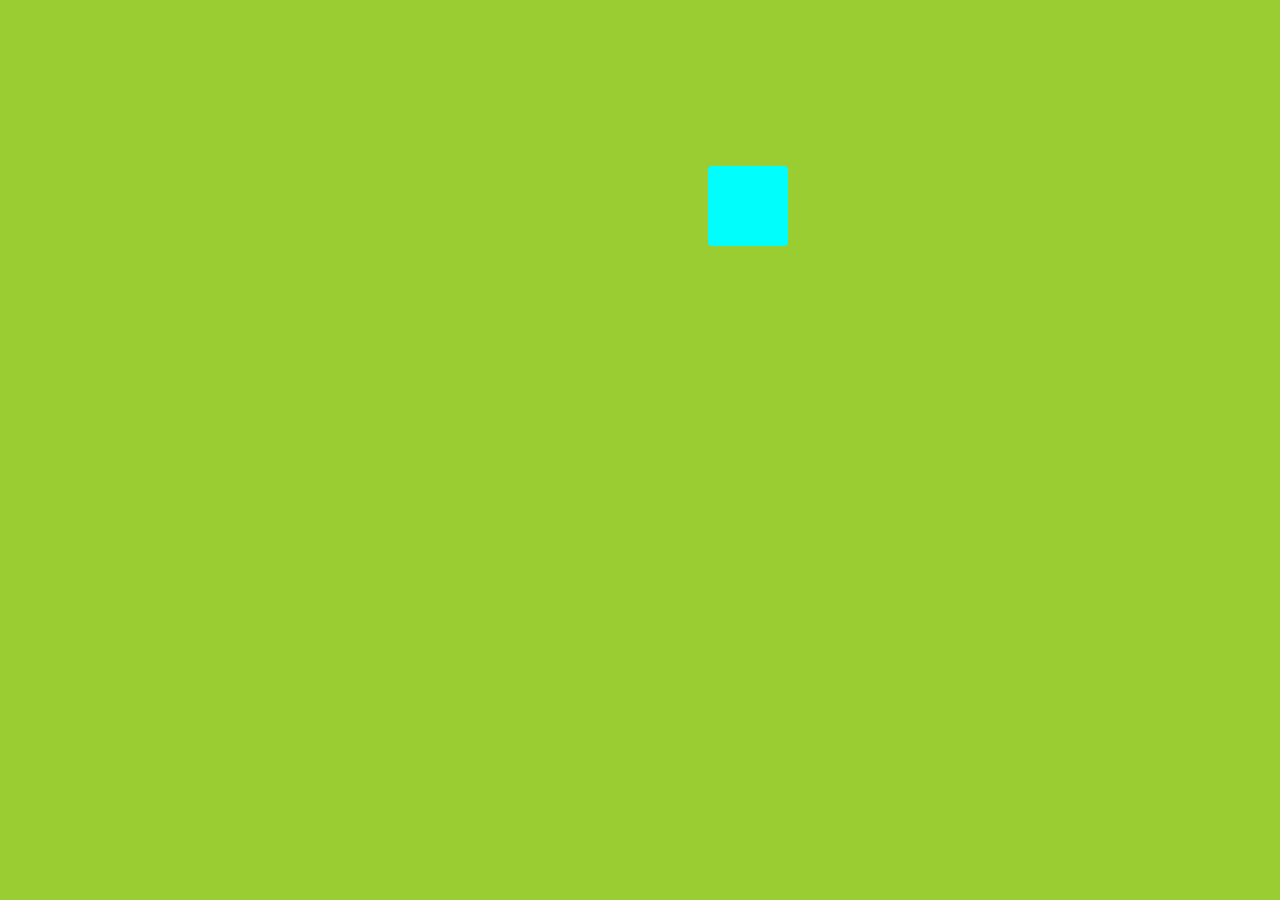
<file: Drops Animations/index.html>
<!DOCTYPE html>
<html lang="en">
  <head>
    <meta charset="UTF-8" /> <!--This is mainly Abour the Drops Animation-->
    <meta name="viewport" content="width=device-width, initial-scale=1.0" />
    <title>Drops Animation</title>
    <link rel="stylesheet" href="style.css" />
  </head>
  <body>
    <div class="container"></div>
    <script src="index.js"></script>
  </body>
</html>
</file>
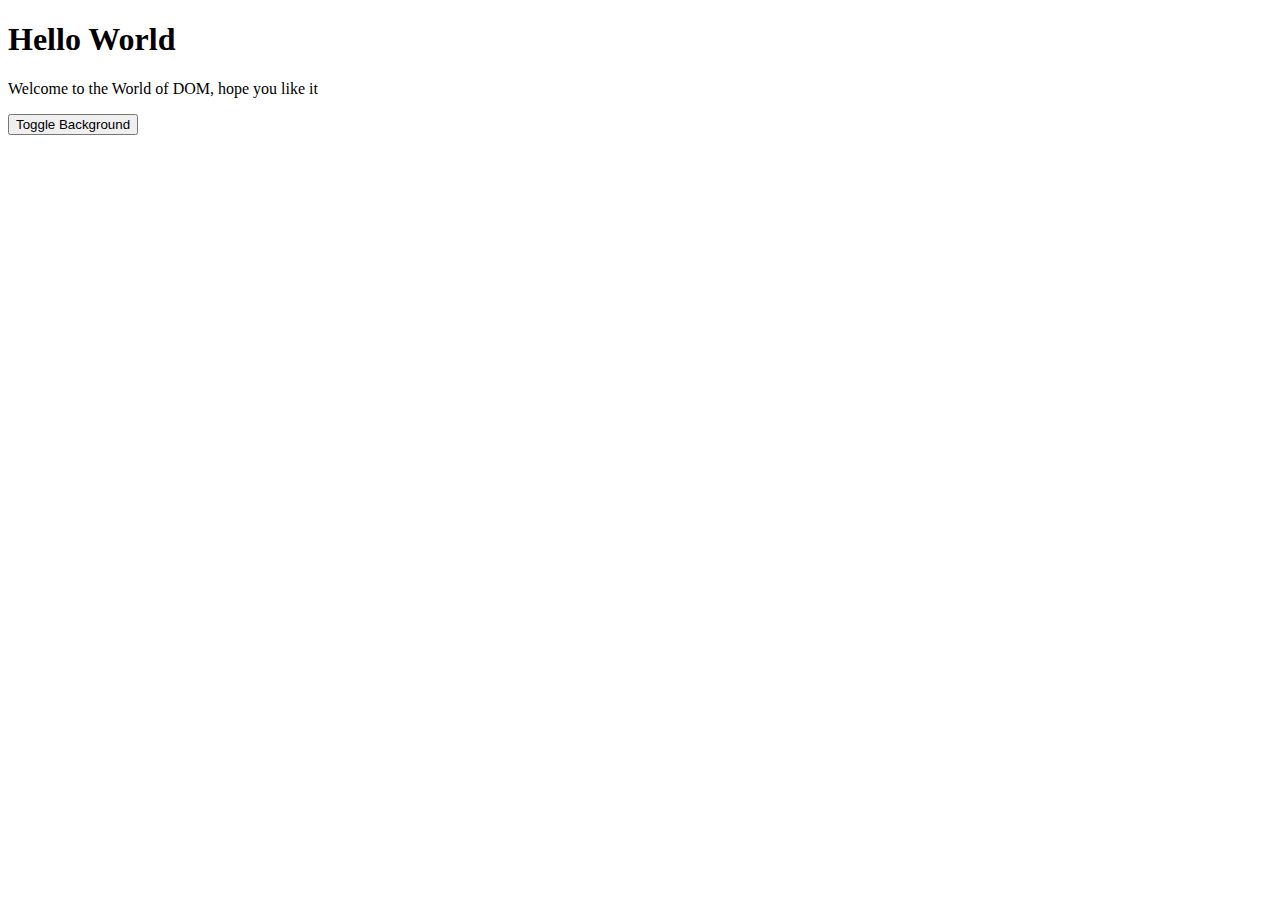
<file: Preparation/index.html>
<!DOCTYPE html>
<html lang="en">
  <head>
    <meta charset="UTF-8" />
    <meta name="viewport" content="width=device-width, initial-scale=1.0" />
    <title>DOM</title>
  </head>
  <body>
    <h1 id="demo">Hello World</h1>
    <p>Welcome to the World of DOM, hope you like it</p>
    <button onclick="RogerBackground()">Toggle Background</button>
    <script>
      function RogerBackground() {
        var body = document.body;
        if (body.style.backgroundColor === "blue") {
          body.style.backgroundColor = "white";
          body.style.color = "blue";
        } else {
          body.style.backgroundColor = "blue";
          body.style.color = "white";
        }
      }
    </script>
  </body>
</html>
</file>
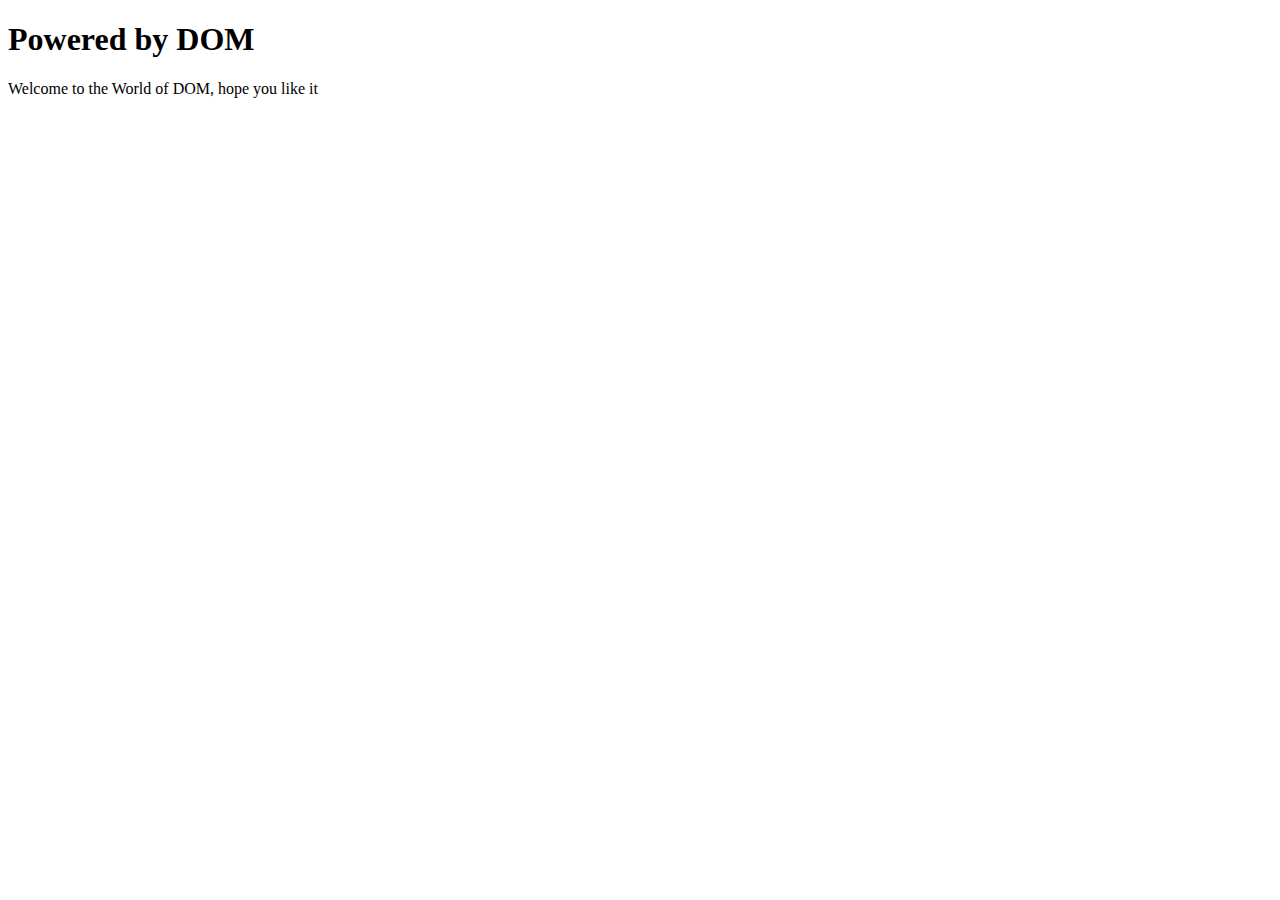
<file: Preparation/index01.html>
<!DOCTYPE html>
<html lang="en">
  <head>
    <meta charset="UTF-8" />
    <meta name="viewport" content="width=device-width, initial-scale=1.0" />
    <title>DOM</title>
  </head>
  <body>
    <h1 id="demo">Hello World</h1>
    <p>Welcome to the World of DOM, hope you like it</p>
    <script>
      document.getElementById("demo").innerHTML = "Powered by DOM";
    </script>
  </body>
</html>
</file>
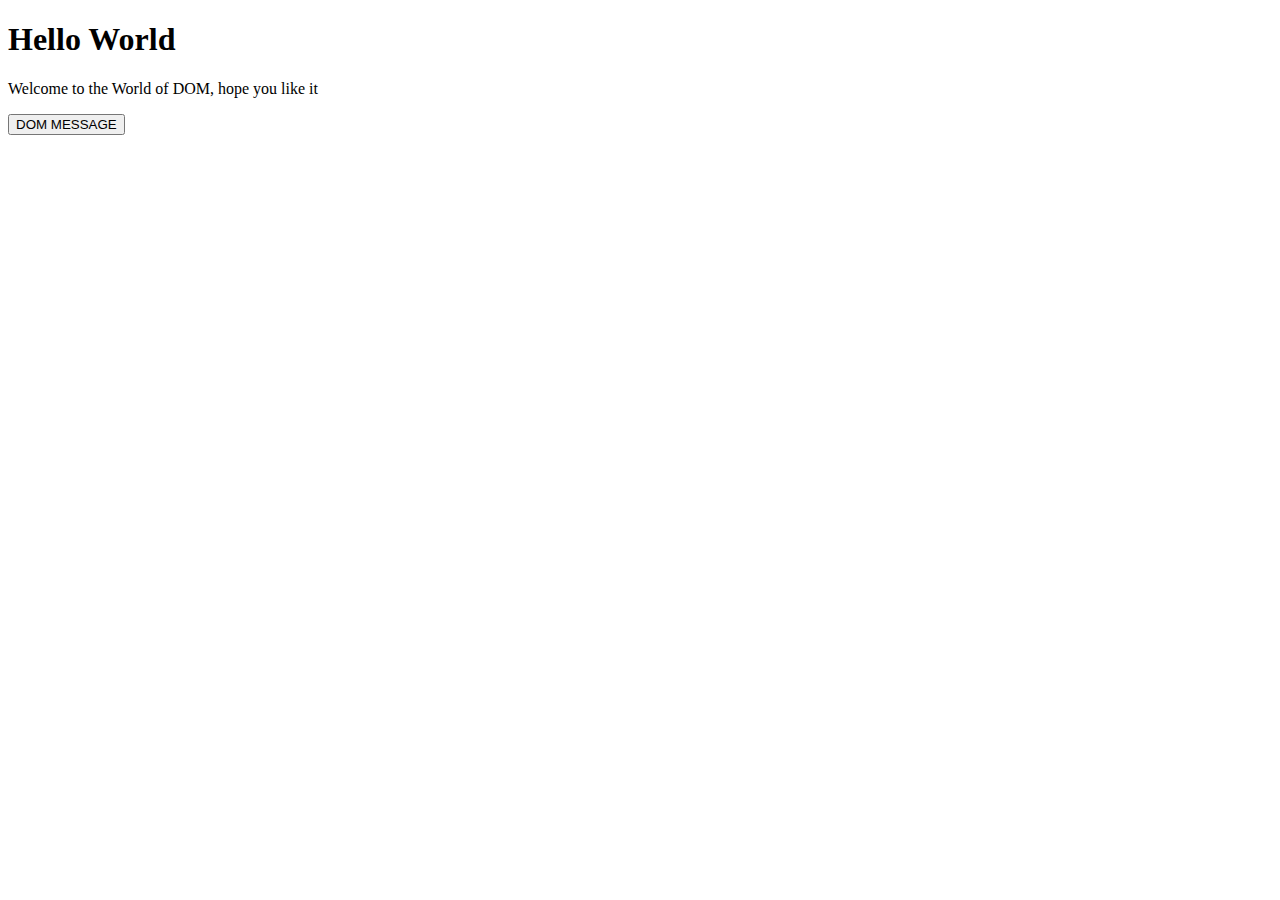
<file: Preparation/index02.html>
<!DOCTYPE html>
<html lang="en">
  <head>
    <meta charset="UTF-8" />
    <meta name="viewport" content="width=device-width, initial-scale=1.0" />
    <title>DOM</title>
  </head>
  <body>
    <!--The Texts Change Onclick-->
    <h1 id="demo">Hello World</h1>
    <p>Welcome to the World of DOM, hope you like it</p>
    <button onclick="change()">DOM MESSAGE</button>
    <script>
      function change() {
        var x = document.getElementById("demo");
        x.innerHTML = "Powered by Dom";
      }
    </script>
  </body>
</html>
</file>
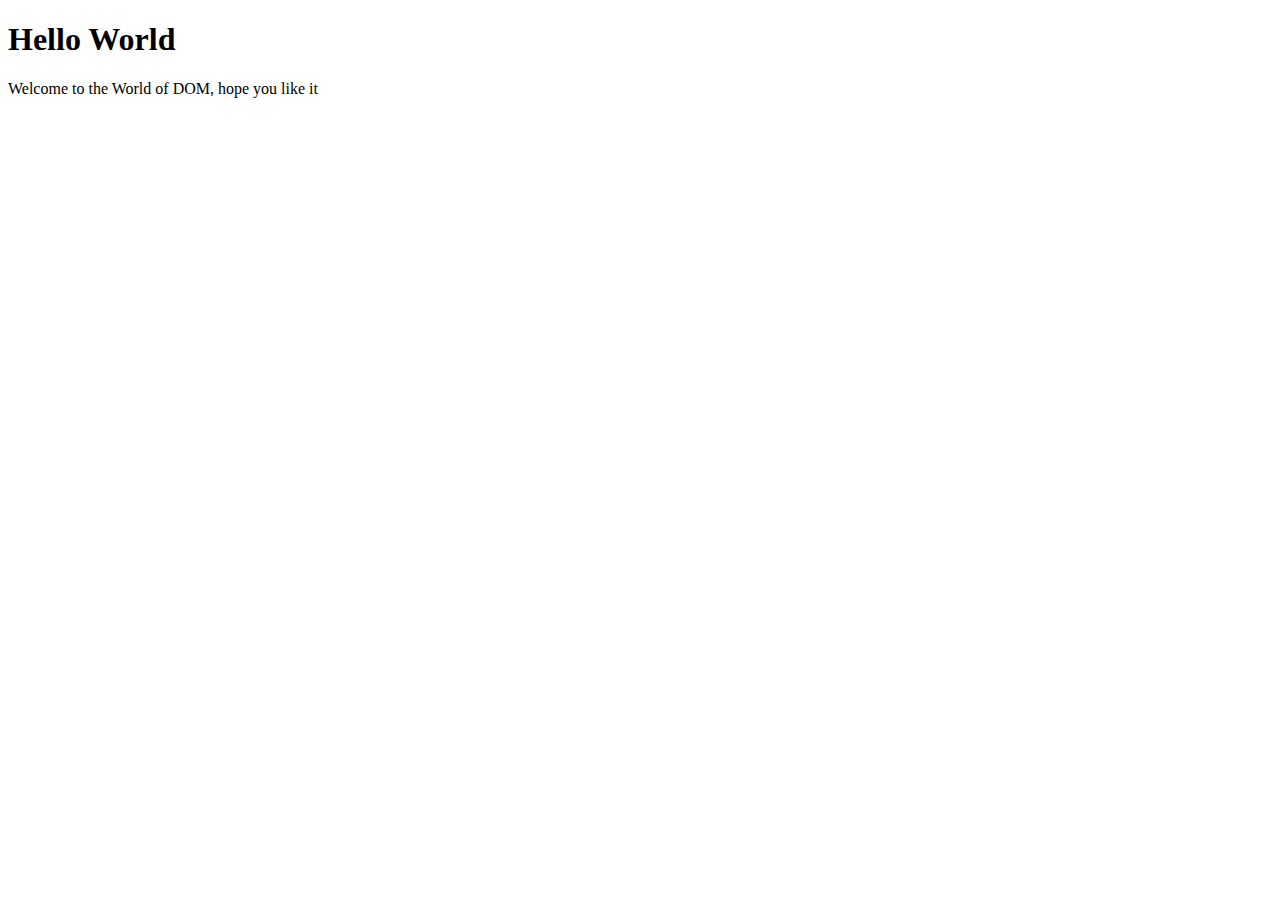
<file: Preparation/index03.html>
<!DOCTYPE html>
<html lang="en">
  <head>
    <meta charset="UTF-8" />
    <meta name="viewport" content="width=device-width, initial-scale=1.0" />
    <title>DOM</title>
  </head>
  <body>
    <h1 id="demo" onmouseover="change()">Hello World</h1>
    <p>Welcome to the World of DOM, hope you like it</p>
    <script>
      function change() {
        var x = document.getElementById("demo");
        x.innerHTML = "Powered by Dom";

        x.onmouseout = function () {
          x.innerHTML = "Hello World";
        };
      }
    </script>
  </body>
</html>
</file>
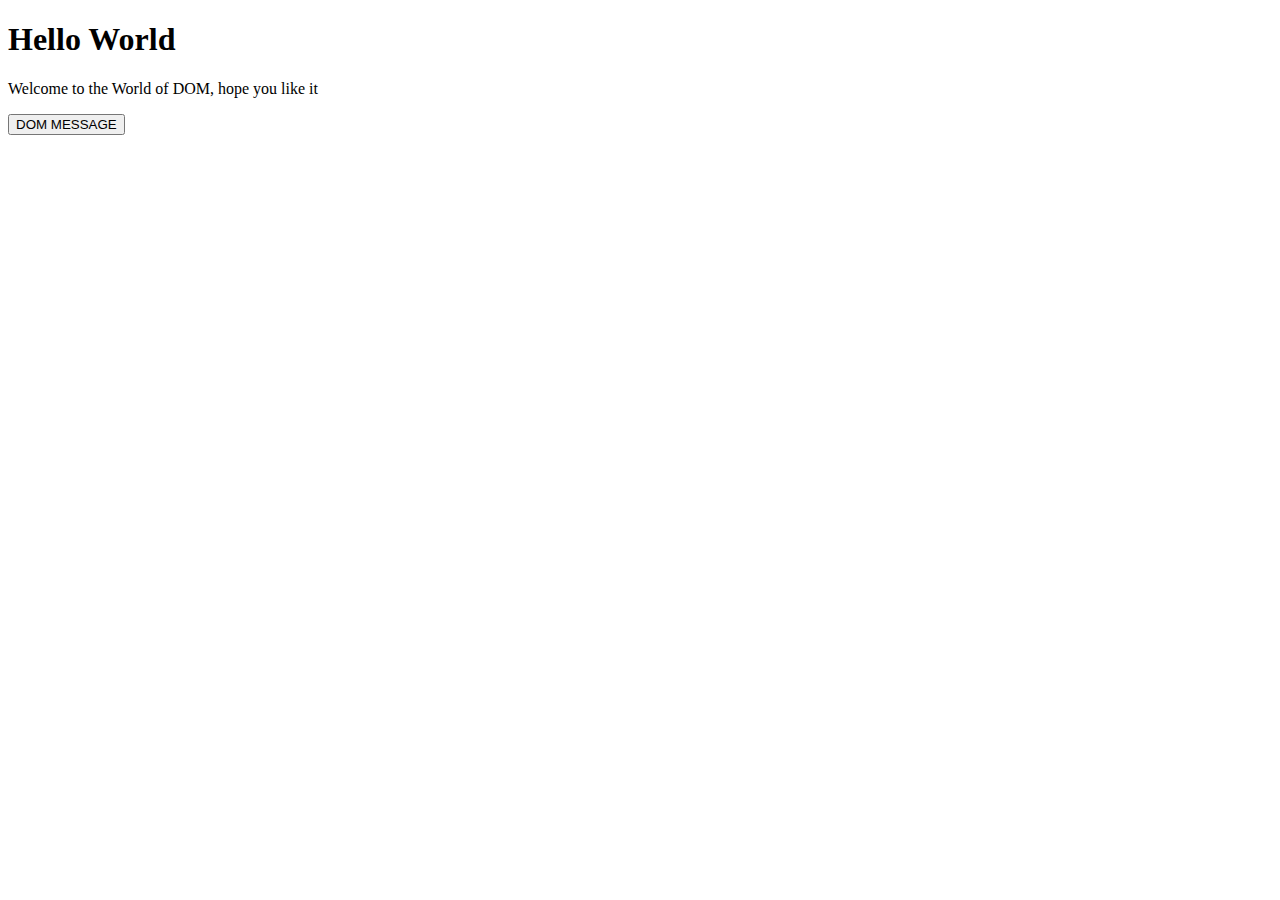
<file: Preparation/index04.html>
<!DOCTYPE html>
<html lang="en">
  <head>
    <meta charset="UTF-8" />
    <meta name="viewport" content="width=device-width, initial-scale=1.0" />
    <title>DOM</title>
  </head>
  <body>
    <h1 id="demo">Hello World</h1>
    <p>Welcome to the World of DOM, hope you like it</p>
    <button onclick="changeText()">DOM MESSAGE</button>

    <script>
      function changeText() {
        //Delarations and Manipulations
        var x = document.getElementById("demo");
        if (x.innerHTML === "Hello World") {
          x.innerHTML = "Powered by Dom";
        } else {
          x.innerHTML = "Hello World";
        }
      }
    </script>
  </body>
</html>
</file>
<file: Drops Animations/style.css>
* {
  box-sizing: border-box;
  padding: 0;
  margin: 0;
}
body {
  background-color: yellowgreen;
}
.drop {
  background-color: #00fffc;
  height: 5rem;
  width: 5rem;
  border-radius: 5%;
  border: 4px solid rgba(0, 0, 0, alpha);
  position: absolute;
  animation: animate 5s linear;
  transition: all 0.5s ease-in-out;
}
@keyframes animate {
  0% {
    opacity: 1;
  }
  25% {
    border-radius: 25%;
  }
  50% {
    fill-opacity: 0.5;
    border-radius: 35%;
    background-color: #9c00ff;
  }
  100% {
    opacity: 1;
    transform: scale(4);
    background-color: #fffc00;
  }
}
</file>
